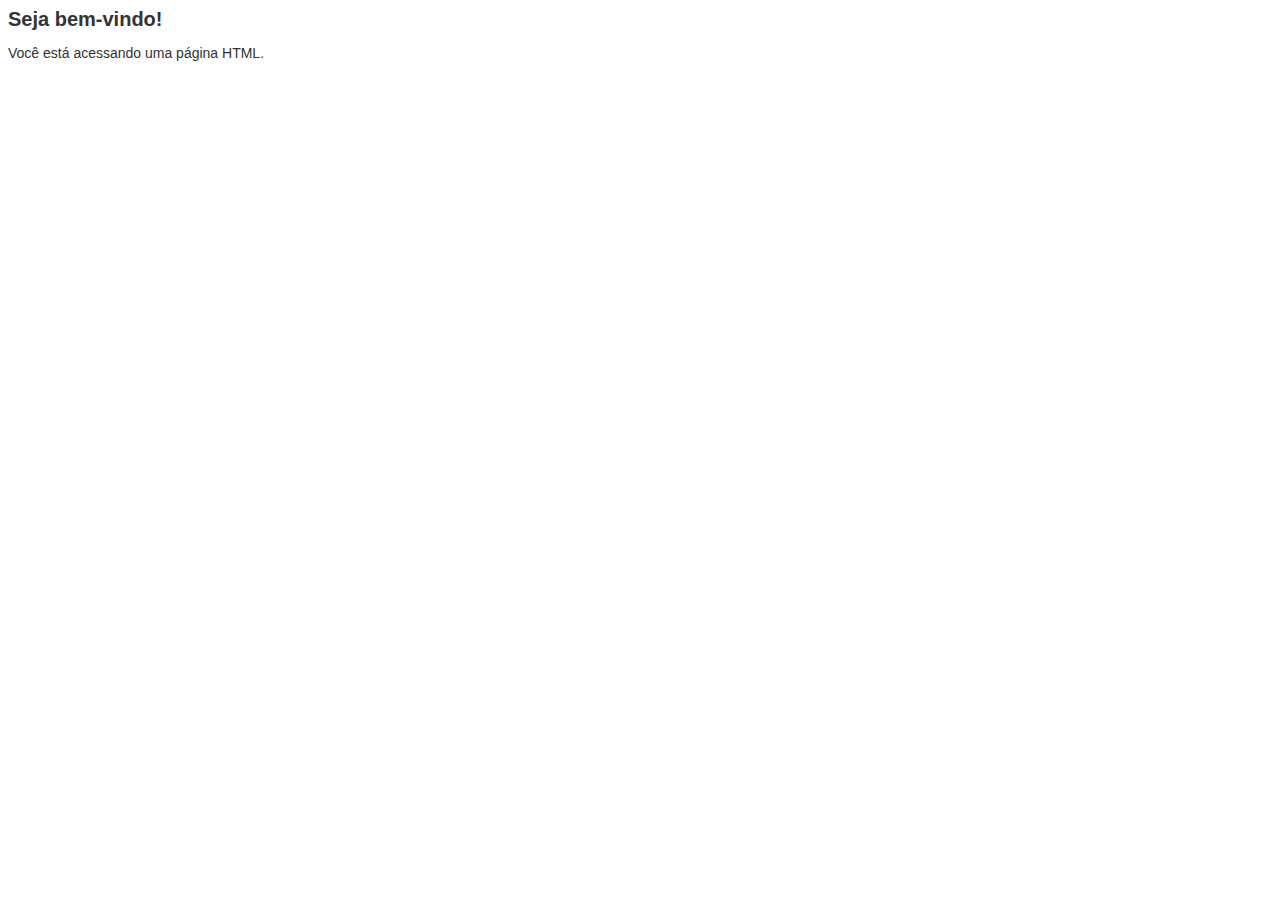
<file: Atividades/Atividade03/web/index.html>
<html>
    <link rel="stylesheet" href="estilo.css"/>
    <head>
        <title>Minha Aplicação Web</title>
        <meta charset="UTF-8">
        <meta name="viewport" content="width=device-width, initial-scale=1.0">
    </head>
    <body>
        <h1>Seja bem-vindo!</h1>
        <p>Você está acessando uma página HTML.</p>
</body>
</html>
</file>
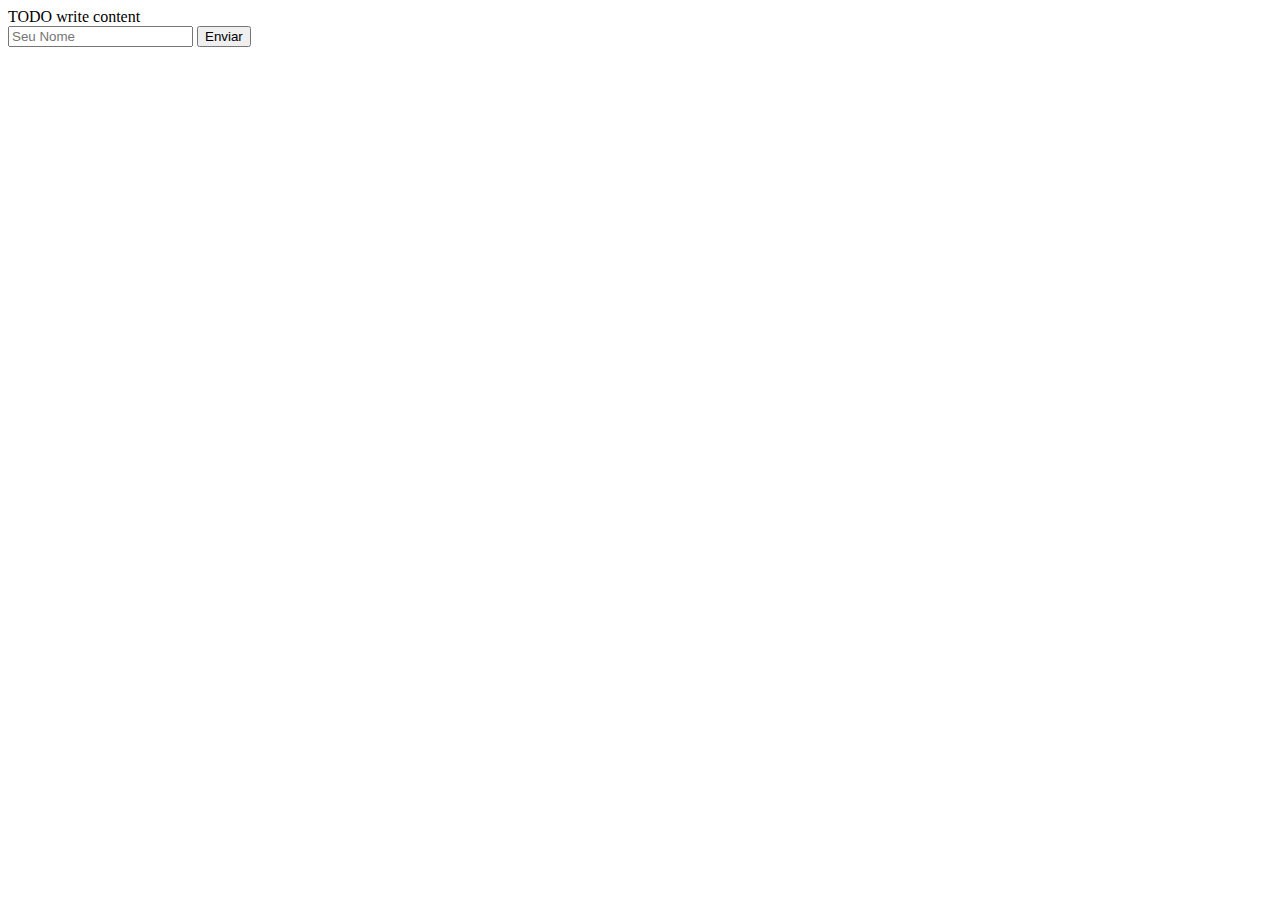
<file: Atividades/Atividade04/web/index.html>
<!DOCTYPE html>
<!--
To change this license header, choose License Headers in Project Properties.
To change this template file, choose Tools | Templates
and open the template in the editor.
-->
<html>
    <head>
        <title>TODO supply a title</title>
        <meta charset="UTF-8">
        <meta name="viewport" content="width=device-width, initial-scale=1.0">
    </head>
    <body>
        <div>TODO write content</div>
        
        <form action="OlaMundoServlet" method="post">
            <input type="text" name="nome" size="20" placeholder="Seu Nome"/>
            <button type="submit">Enviar</button>
        </form>
    </body>
</html>
</file>
<file: Atividades/Atividade03/web/estilo.css>
/*
To change this license header, choose License Headers in Project Properties.
To change this template file, choose Tools | Templates
and open the template in the editor.
*/
/* 
    Created on : 04/03/2020, 20:12:07
    Author     : 16114290038
*/
body {font-family: Helvetica,Arial,sans-serif;
      font-size: 14px;
      color: #333;
      background-color: #fff;}
h1 {
  font-size: 20px;
}
</file>
